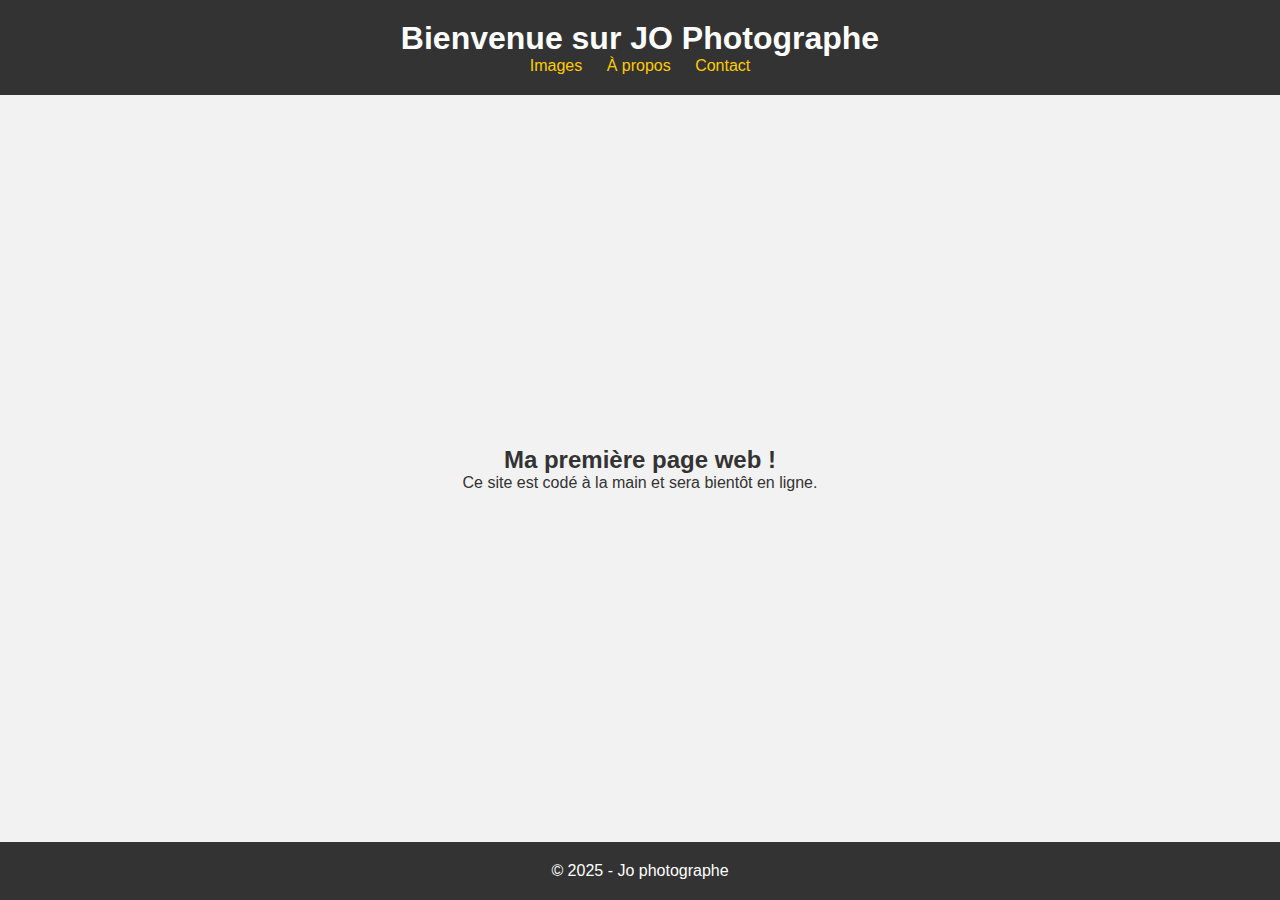
<file: index.html>
<!DOCTYPE html>
<html lang="fr">
<head>
  <meta charset="UTF-8">
  <title>Mon Site</title>
  <link rel="stylesheet" href="style.css">
</head>
<body class="accueil">
  <header>
    <h1>Bienvenue sur JO Photographe</h1>
    <nav>
      <a href="image.html">Images</a>
      <a href="#">À propos</a>
      <a href="#">Contact</a>
    </nav>
  </header>

  <main>
    <h2>Ma première page web !</h2>
    <p>Ce site est codé à la main et sera bientôt en ligne.</p>
  </main>

  <footer>
    <p>&copy; 2025 - Jo photographe</p>
  </footer>
</body>
</html>
</file>
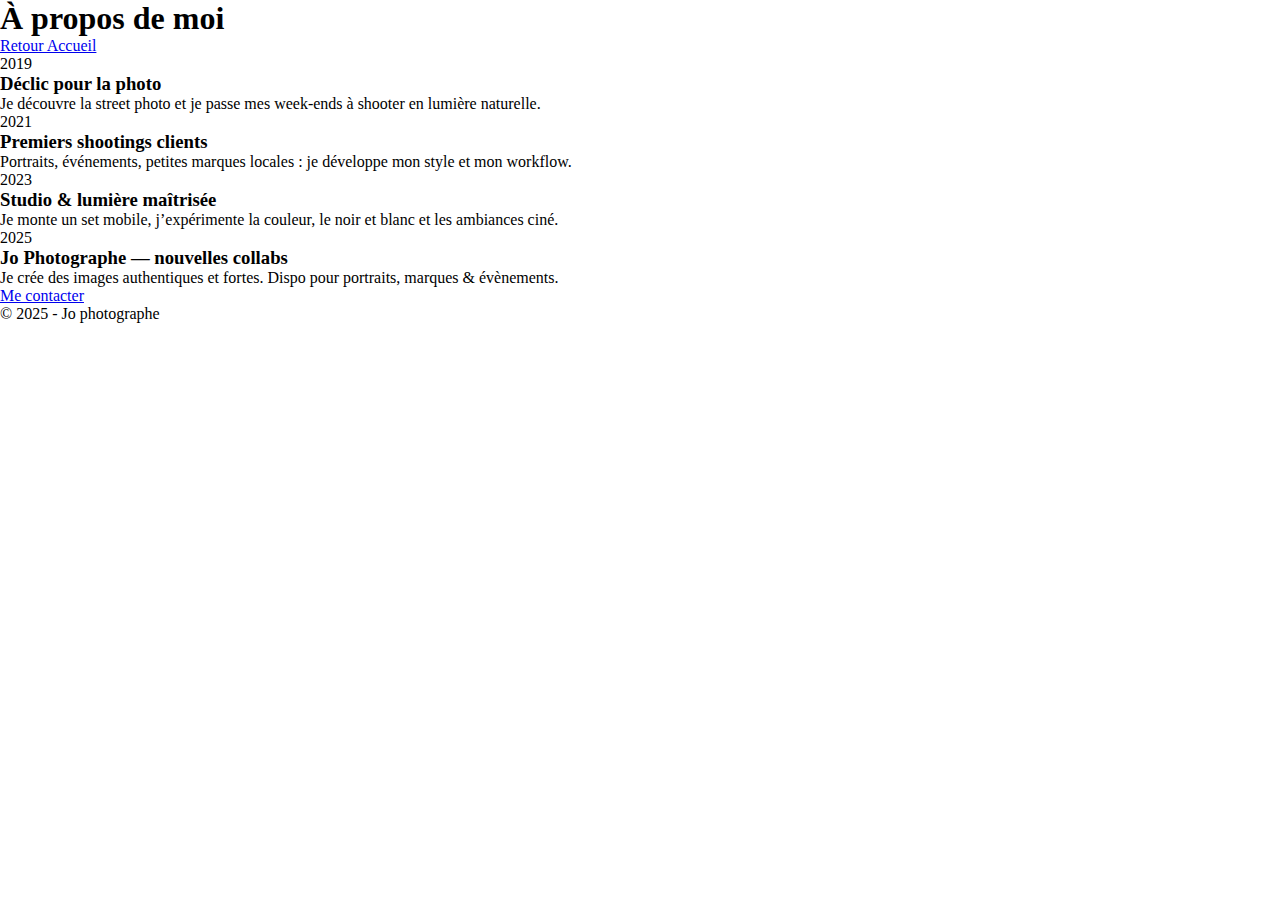
<file: a_propos.html>
<!DOCTYPE html>
<html lang="fr">
<head>
  <meta charset="UTF-8">
  <title>À propos</title>
  <link rel="stylesheet" href="style.css">
</head>
<body class="a_propos">
  <!-- Calque décoratif du fond (stries + néons) -->
  <div class="bg-neon" aria-hidden="true"></div>

  <header>
    <h1>À propos de moi</h1>
    <nav>
      <a href="index.html">Retour Accueil</a>
    </nav>
  </header>

  <main>
    <section class="timeline" aria-label="Ligne du temps de mon parcours photo">
      <!-- ÉTAPE 1 -->
      <article class="item left">
        <span class="marker" aria-hidden="true"></span>
        <div class="content panel">
          <div class="date">2019</div>
          <h3 class="title">Déclic pour la photo</h3>
          <p class="desc">Je découvre la street photo et je passe mes week-ends à shooter en lumière naturelle.</p>
        </div>
      </article>

      <!-- ÉTAPE 2 -->
      <article class="item right">
        <span class="marker" aria-hidden="true"></span>
        <div class="content panel">
          <div class="date">2021</div>
          <h3 class="title">Premiers shootings clients</h3>
          <p class="desc">Portraits, événements, petites marques locales : je développe mon style et mon workflow.</p>
        </div>
      </article>

      <!-- ÉTAPE 3 -->
      <article class="item left">
        <span class="marker" aria-hidden="true"></span>
        <div class="content panel">
          <div class="date">2023</div>
          <h3 class="title">Studio & lumière maîtrisée</h3>
          <p class="desc">Je monte un set mobile, j’expérimente la couleur, le noir et blanc et les ambiances ciné.</p>
        </div>
      </article>

      <!-- ÉTAPE 4 -->
      <article class="item right">
        <span class="marker" aria-hidden="true"></span>
        <div class="content panel">
          <div class="date">2025</div>
          <h3 class="title">Jo Photographe — nouvelles collabs</h3>
          <p class="desc">Je crée des images authentiques et fortes. Dispo pour portraits, marques & évènements.</p>
          <a class="btn" href="contact.html">Me contacter</a>
        </div>
      </article>
    </section>
  </main>

  <footer>
    <p>&copy; 2025 - Jo photographe</p>
  </footer>

  <script>
    // Révélation au scroll (Intersection Observer)
    (function() {
      var items = document.querySelectorAll('.a_propos .item');
      if (!('IntersectionObserver' in window)) {
        items.forEach(function(el){ el.classList.add('in-view'); });
        return;
      }
      var io = new IntersectionObserver(function(entries) {
        entries.forEach(function(entry) {
          if (entry.isIntersecting) {
            entry.target.classList.add('in-view');
            io.unobserve(entry.target);
          }
        });
      }, { threshold: 0.2 });
      items.forEach(function(el){ io.observe(el); });
    })();
  </script>
</body>
</html>
</file>
<file: style.css>
/* ===== RÉINITIALISATION DE BASE ===== */
/* Supprime les marges et les espacements par défaut du navigateur */
/* et applique un système de boîte plus prévisible */
* {
  margin: 0;
  padding: 0;
  box-sizing: border-box;
}

/* ===== STYLE GLOBAL POUR LA PAGE AVEC class="accueil" ===== */
body.accueil {
  font-family: Arial, sans-serif;    /* Police par défaut lisible */
  background: #f2f2f2;               /* Couleur de fond gris clair */
  color: #333;                       /* Texte en gris foncé */
  min-height: 100vh;                 /* Hauteur minimale = taille de l'écran */
  display: flex;                     /* Active le modèle flexbox */
  flex-direction: column;           /* Aligne les enfants verticalement (header, main, footer) */
}

/* ===== EN-TÊTE (header) ET PIED DE PAGE (footer) ===== */
body.accueil header,
body.accueil footer {
  background: #333;                  /* Fond noir/gris très foncé */
  color: white;                      /* Texte blanc */
  padding: 20px;                     /* Espacement intérieur */
  text-align: center;                /* Centrage du contenu */
}

/* ===== LIENS DU MENU DE NAVIGATION ===== */
body.accueil nav a {
  color: #ffcc00;                    /* Couleur jaune pour les liens */
  margin: 0 10px;                    /* Espacement horizontal entre les liens */
  text-decoration: none;            /* Supprime le soulignement par défaut */
}

/* ===== CONTENU PRINCIPAL (main) ===== */
body.accueil main {
  flex: 1;                           /* Prend toute la hauteur restante entre header et footer */
  display: flex;                     /* Active flexbox pour centrer le contenu */
  flex-direction: column;           /* Contenu centré verticalement */
  justify-content: center;          /* Centre verticalement */
  align-items: center;              /* Centre horizontalement */
  padding: 40px;                    /* Espacement autour du contenu */
}






/* ===== STYLE POUR LA PAGE class="image" ===== */
/* Ce style ne s'applique que si <body class="image"> est présent */

/* === Style global === */
body.image {
  font-family: 'Segoe UI', Tahoma, Geneva, Verdana, sans-serif; /* Police un peu plus moderne */
  background: url('background.jpg') no-repeat center center fixed; /* Image de fond plein écran */
  background-size: cover;            /* L'image prend toute la taille de l'écran */
  color: white;                      /* Texte en blanc pour contraster */
  min-height: 100vh;                 /* Hauteur minimale = écran complet */
  display: flex;
  flex-direction: column;
}

/* === En-tête et pied de page === */
body.image header,
body.image footer {
  background: rgba(0, 0, 0, 0.6);    /* Fond noir transparent */
  padding: 20px;
  text-align: center;
}

/* === Liens dans le menu de navigation === */
body.image nav a {
  color: #00ffff;                   /* Cyan pour les liens */
  margin: 0 10px;
  text-decoration: none;
  font-weight: bold;
}

body.image nav a:hover {
  text-decoration: underline;
}

/* === Contenu principal === */
body.image main {
  flex: 1;                          /* Prend toute la place disponible */
  display: flex;
  justify-content: center;         /* Centre horizontalement */
  align-items: center;             /* Centre verticalement */
  padding: 40px;
  background-color: rgba(0, 0, 0, 0.4); /* Fond semi-transparent pour lisibilité */
  border-radius: 15px;
  margin: 40px;
}

/* === Titres et paragraphes === */
body.image h2 {
  font-size: 2.5em;
  margin-bottom: 20px;
}

body.image p {
  font-size: 1.2em;
  max-width: 600px;
  text-align: center;
}
</file>
